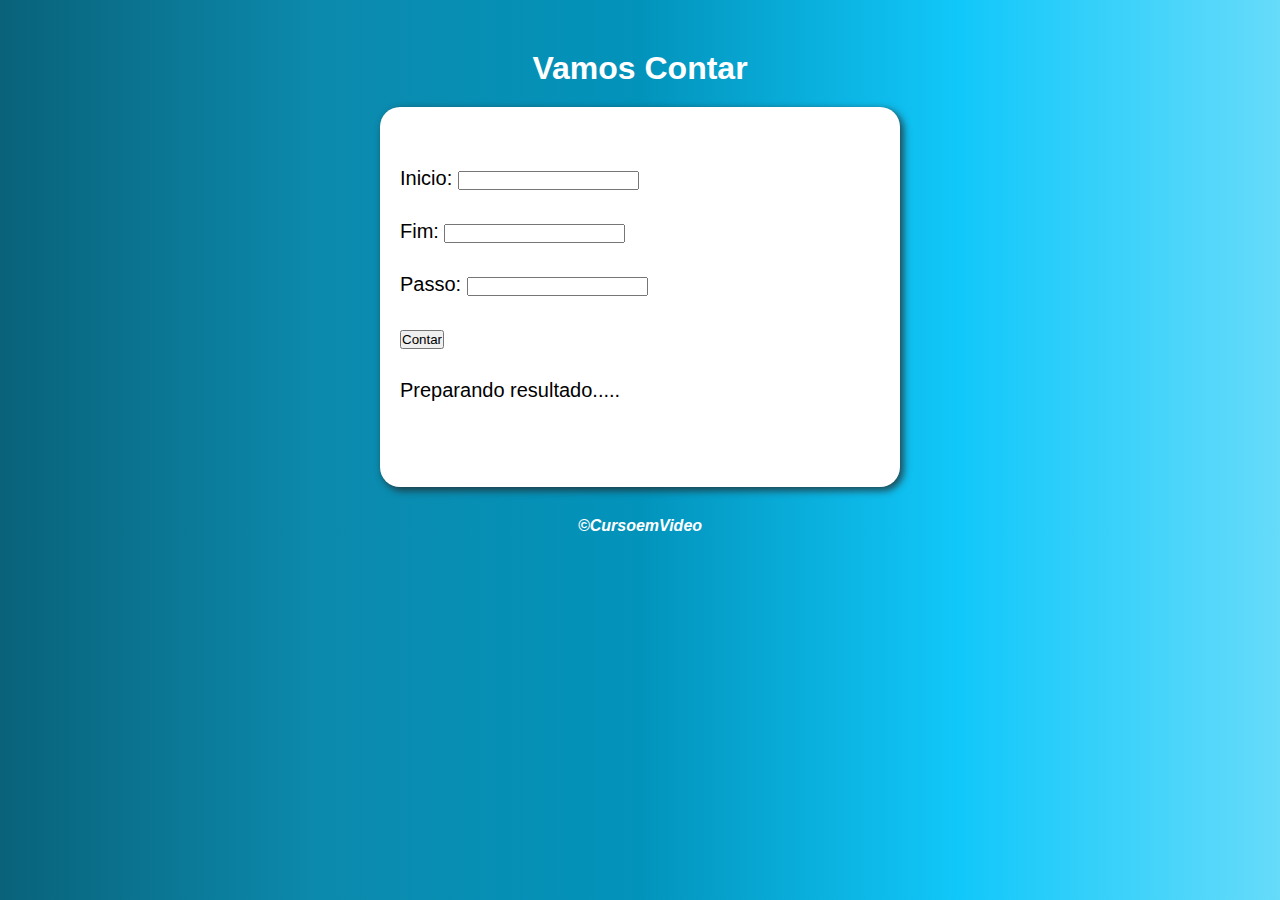
<file: curso js/exe17/index.html>
<!DOCTYPE html>
<html lang="pt-br">

<head>
    <meta charset="UTF-8">
    <meta http-equiv="X-UA-Compatible" content="IE=edge">
    <meta name="viewport" content="width=device-width, initial-scale=1.0">
    <link rel="stylesheet" href="css/style.css">
    <title>Exercicio em JS</title>

</head>

<body>
    <header>
        <h1>Vamos Contar</h1>
    </header>

    <section style="display: flex;">
        <div id="p">
            <div>
                <p class="p1">Inicio:
                    <input type="number" name="inicio" id="txti" min="0">
                </p>
                <p class="p1">Fim:
                    <input type="number" name="fim" id="txtf " min="0">
                </p>
                <p class="p1">Passo:
                    <input type="number" name="passo" id="txtp" min="0">
                </p>
                <p class="p1">
                    <input type="button" value="Contar" onclick="contar()">
                </p>
            </div>
            <div id="res">
                <p>Preparando resultado.....</p>
            </div>
        </div>
    </section>
    <footer>
        <div class="roda">
            <p><a href="https://www.youtube.com/c/CursoemVídeo" target="_blank"><strong>&copy;CursoemVideo</strong></a></p>
        </div>
    </footer>
    <script src="js/script.js"></script>
</body>

</html>
</file>
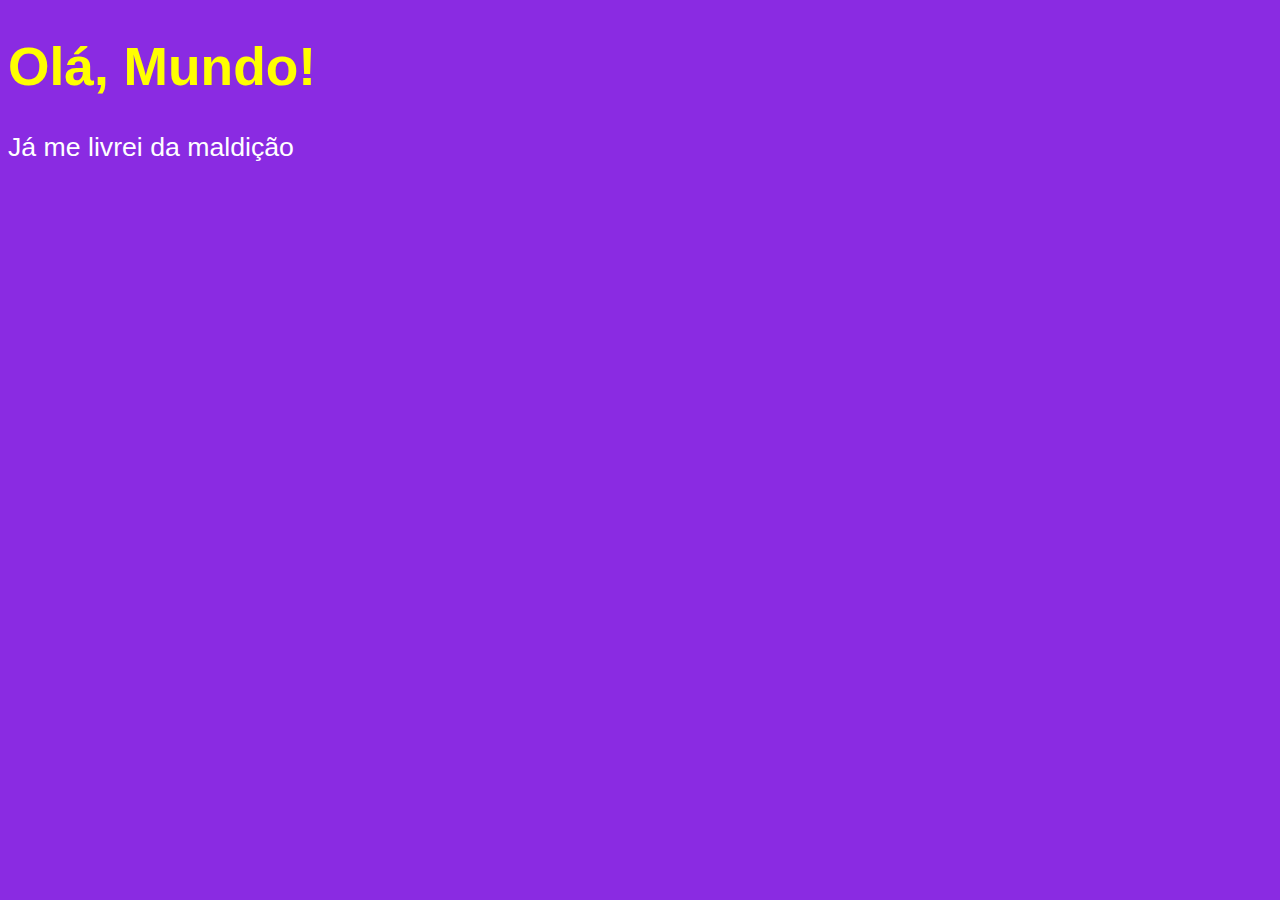
<file: curso js/exe1/exe1.html>
<!DOCTYPE html>
<html lang="pt-br">

<head>
    <meta charset="UTF-8">
    <meta http-equiv="X-UA-Compatible" content="IE=edge">
    <meta name="viewport" content="width=device-width, initial-scale=1.0">
    <title>JavaScript</title>
    <style>
        body {
            background-color: blueviolet;
            color: white;
            font-family: Arial, Helvetica, sans-serif;
            font-size: 20pt;
        }
        
        h1 {
            color: yellow;
        }
    </style>

</head>

<body>
    <h1>Olá, Mundo!</h1>
    <p>Já me livrei da maldição</p>
    <script>
        //pirmeiro comando em js
        window.alert('Minha primeira mensagem')
        window.confirm('Esta gostando de JavaScrypt') //vai pedir pra confirma
        window.prompt('Qual e seu nome?') //vai pergunta o nome..
    </script>
</body>

</html>
</file>
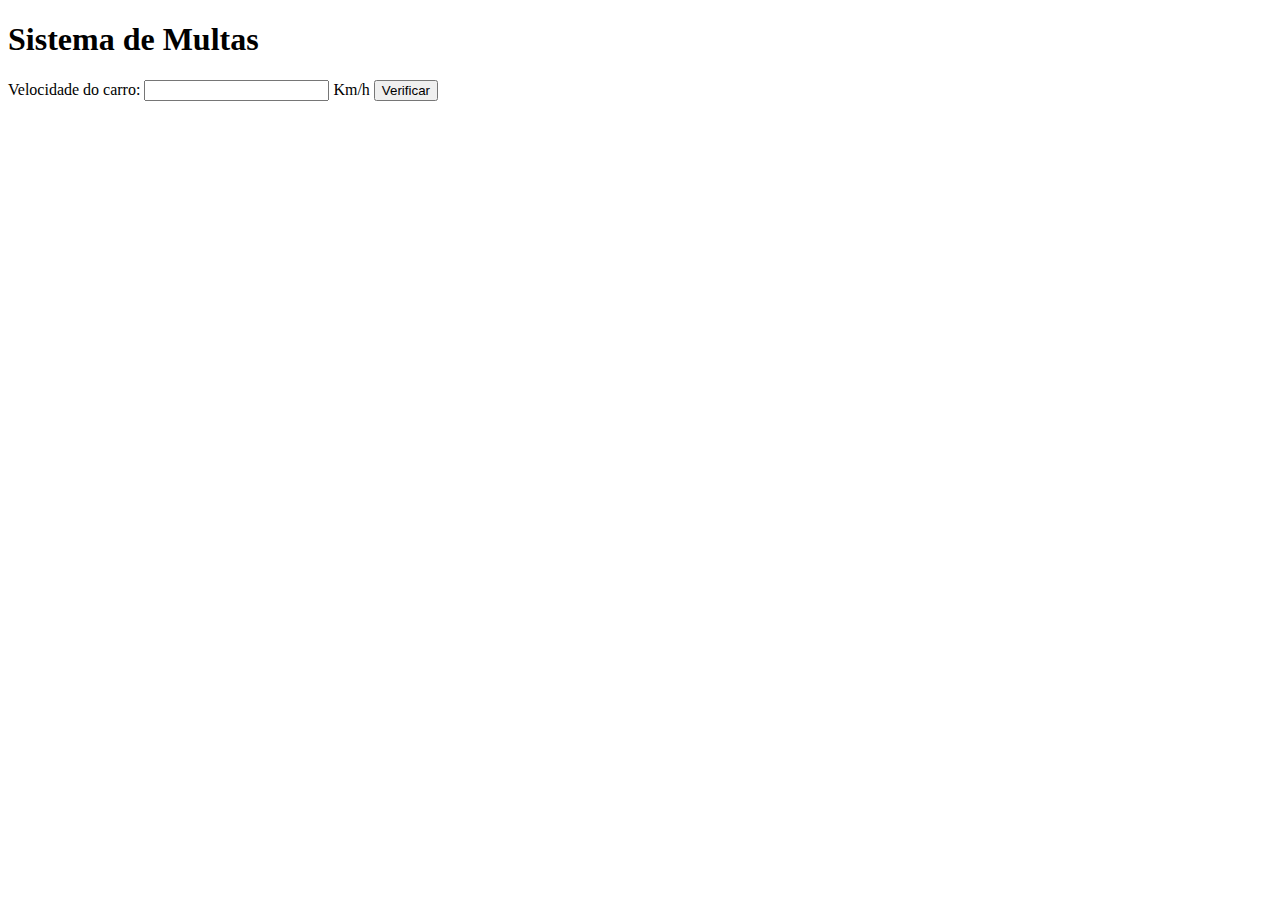
<file: curso js/exe11/exe11.html>
<!DOCTYPE html>
<html lang="pt-br">

<head>
    <meta charset="UTF-8">
    <meta http-equiv="X-UA-Compatible" content="IE=edge">
    <meta name="viewport" content="width=device-width, initial-scale=1.0">
    <title>DETRAN</title>
</head>

<body>
    <h1>Sistema de Multas</h1>
    Velocidade do carro:
    <input type="number" name="txtvel" id="txtvel"> Km/h
    <input type="button" value="Verificar" onclick="calcular()">
    <div id="res">

    </div>
    <script>
        function calcular() {
            var txtv = window.document.getElementById('txtvel')
            var res = window.document.getElementById('res')
            var vel = Number(txtv.value)
            res.innerHTML = `<p>Sua velocidade atual é de <strong>${vel}km/h</strong></p>`
            if (vel > 60) {
                res.innerHTML += `<p>Você está <strong>MULTADO</strong> por excesso de velocidade</p>`
            }
            res.innerHTML += `<p>Dirijar sempre com cinto de seguraça!</p>`
        }
    </script>
</body>

</html>
</file>
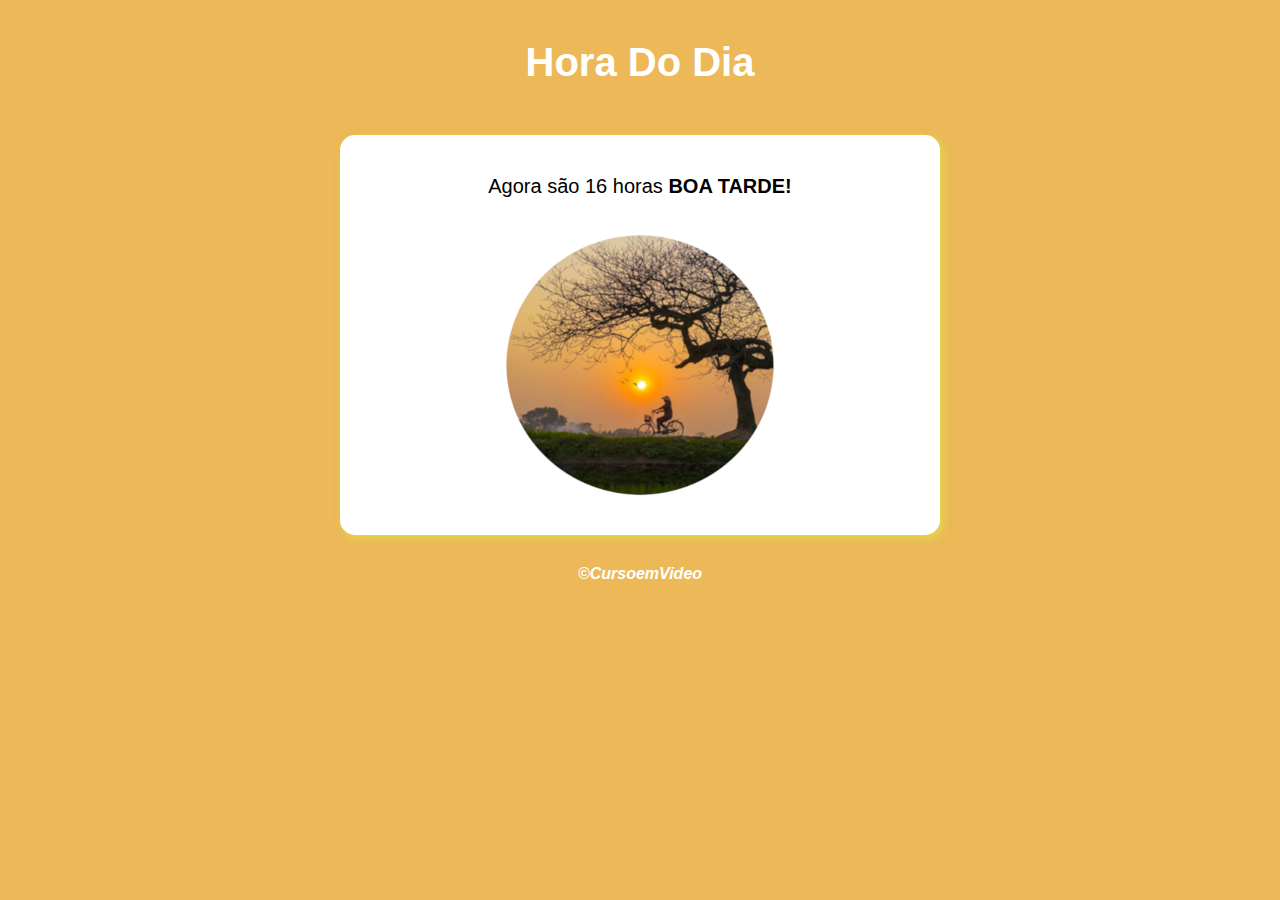
<file: curso js/exe14/exe14.html>
<!DOCTYPE html>
<html lang="pt-br">

<head>
    <meta charset="UTF-8">
    <meta http-equiv="X-UA-Compatible" content="IE=edge">
    <meta name="viewport" content="width=device-width, initial-scale=1.0">
    <link rel="stylesheet" href="css/style..css">
    <title>Exercicio em JS</title>

</head>

<body onload="carregar()">
    <header>
        <h1>Hora Do Dia</h1>
    </header>
    <main style="display: flex;">
        <section>
            <div id="msg">
                <p>Agora são 9 horas.</p>
            </div>
            <div id="img" style="display: flex;">
                <img id="foto" src="n.png" alt="img">
            </div>
        </section>
    </main>
    <footer>
        <div class="roda">
            <p><a href="https://www.youtube.com/c/CursoemVídeo" target="_blank"><strong>&copy;CursoemVideo</strong></a></p>
        </div>
    </footer>
    <script src="js/script.js"></script>
</body>

</html>
</file>
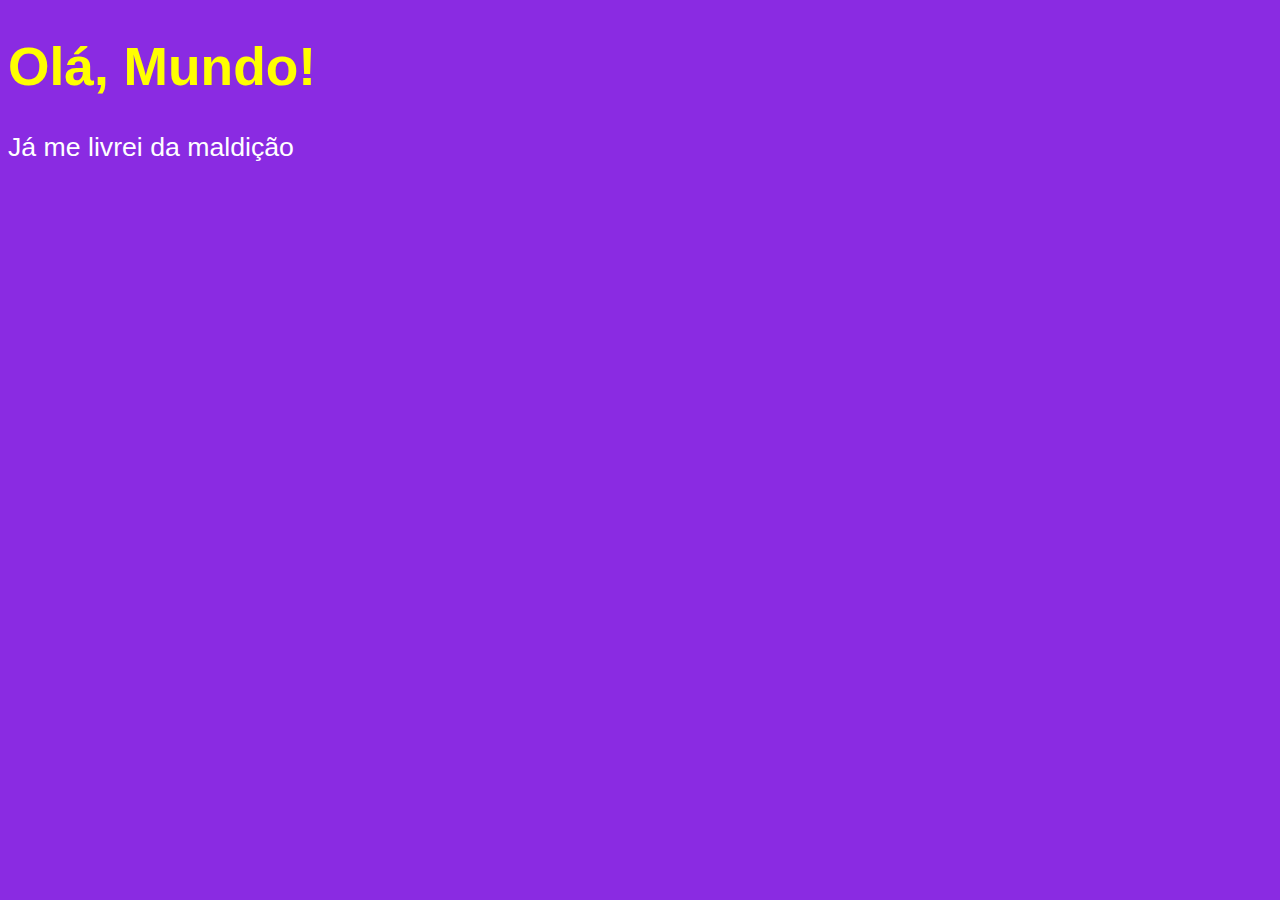
<file: curso js/exe2/exe2.html>
<!DOCTYPE html>
<html lang="pt-br">

<head>
    <meta charset="UTF-8">
    <meta http-equiv="X-UA-Compatible" content="IE=edge">
    <meta name="viewport" content="width=device-width, initial-scale=1.0">
    <title>Tratamentos de Dados</title>
    <style>
        body {
            background-color: blueviolet;
            color: white;
            font-family: Arial, Helvetica, sans-serif;
            font-size: 20pt;
        }
        
        h1 {
            color: yellow;
        }
    </style>
</head>

<body>
    <!--Variaveis
       no JS o sinal de 
       = representa receber algo,
       null representa nulo ,
       no JS usamos a palavra VAR pra representar 
       a variante ou tbm podemos usar LET, 
       Existi 2 forma de delimitar o que vai
       dentro no VAR pode ser em "" ou '' ou tbm
       ´´.
       Os identificadores que sao o que vao 
       identificar o var noa podem começar com
       numeros, tbm naopodem ter espaço.
       Se caso queira somar as variasveis nao precisar colar entre crazes.
       para o JS exitir 3 tipos de identificadores que são:
       -Number - os numeros podendo ser reais, inrreais, inteiros fracionado etc.
       -String
       -Boolean
       Para poder ver o tipo user o typeof
    -->
    <h1>Olá, Mundo!</h1>
    <p>Já me livrei da maldição</p>
    <script>
        var nome = window.prompt('Qual e seu nome?') //vai pergunta o nome..
        window.alert('E um grande prazer em te conhecer, ' + nome + "!") //Concatenação!
    </script>
</body>

</html>
</file>
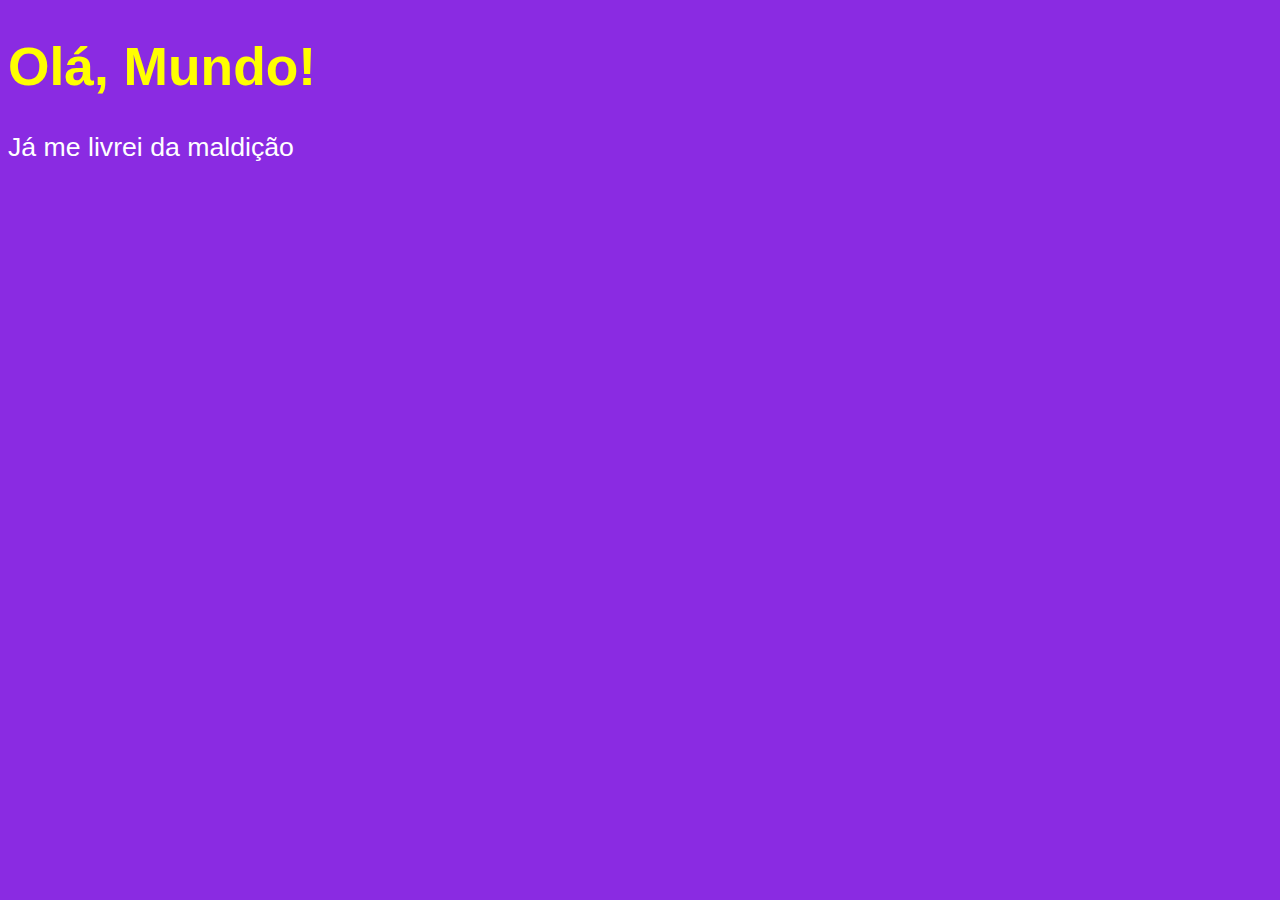
<file: curso js/exe2/exe3.html>
<!DOCTYPE html>
<html lang="pt-br">

<head>
    <meta charset="UTF-8">
    <meta http-equiv="X-UA-Compatible" content="IE=edge">
    <meta name="viewport" content="width=device-width, initial-scale=1.0">
    <title>Tratamentos de Dados</title>
    <style>
        body {
            background-color: blueviolet;
            color: white;
            font-family: Arial, Helvetica, sans-serif;
            font-size: 20pt;
        }
        
        h1 {
            color: yellow;
        }
    </style>
</head>

<body>

    <h1>Olá, Mundo!</h1>
    <p>Já me livrei da maldição</p>
    <script>
        var n1 = Number(window.prompt('Digitir Um Numero'))
        var n2 = Number(window.prompt('Digite Outro Numero'))
            //No caso vai ser necessario fazer um converçao
            // De String para Number
            //Que seria n1 e n2 para number
        var s = n1 + n2
            //Aqui foi usado templyt sttreem para melhorar os codigos
        window.alert(`As Somas entre ${n1} e ${n2} é igual a ${s}`)
            //podemos usar de tag no JS
            //s.length, pra saber quantos caracteres tem a string.
            //s.toUpperCase(), pra deixar a string em letras maiuscula.
            //s.toLowerCase(),pra deixar a string em letras minusculas.
    </script>
</body>

</html>
</file>
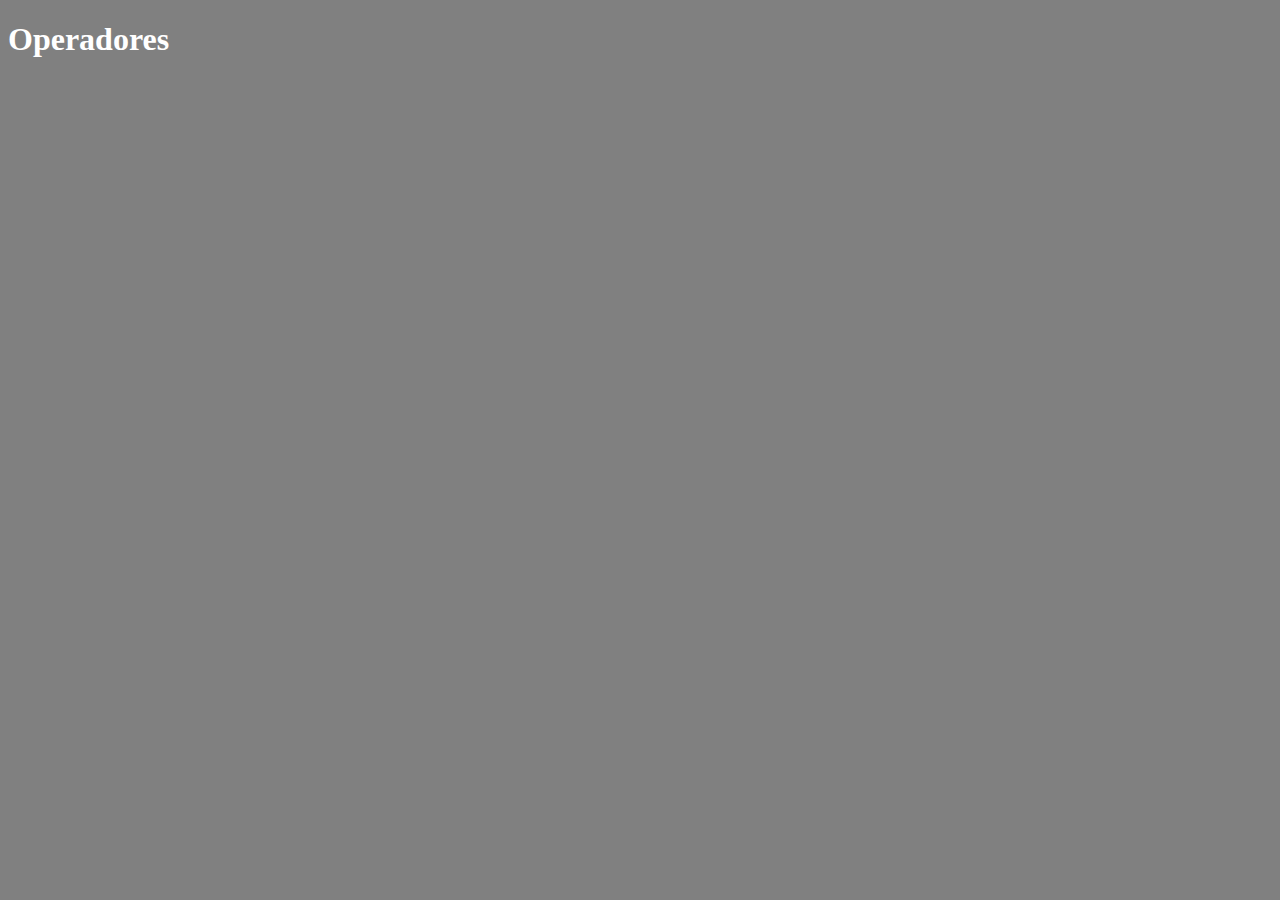
<file: curso js/exe5/exe5.html>
<!DOCTYPE html>
<html lang="pt-br">

<head>
    <meta charset="UTF-8">
    <meta http-equiv="X-UA-Compatible" content="IE=edge">
    <meta name="viewport" content="width=device-width, initial-scale=1.0">
    <title>Operadores do JS</title>
    <style>
        body {
            background-color: gray;
            color: white;
        }
    </style>
</head>

<body>
    <h1>Operadores</h1>
    <script>
        //Operados no JS são:
        //-Aritmedicos
        //-Atribuição
        //-Relacionais
        //-Logiicos
        //-Ternário
        /*
        No Aritmedico usamos dos formas de fazer calculo
        +  = Soma
        -  = Subitação
        *  = Multiplicação
        /  = Divisão
        %  = Divisão inteira
        ** = Ao quadrado

         Operadores de Atribuição:
         -var

         Operadores Relacionais
        Sempre o resultado dos relacionairs vai ser um valor boleano ou seja 
        True verdadeiro ou false falso.
        são eles:
        > Maior
        < Menor
        >= Maior ou Igual
        <= Menor ou Igual
        == igual
        != diferente

        Operadores Logicos
        No js são 3 :
        ! quer dizer, negação (não)
        || quer dizer disjunção (ou)

        Operador Ternário
        Possue 2 valore em uma só linha 
        TESTE ? TRUE : FALSE

        Precendeicia
        onde de fazer os calculo sempre vai ser 
        Aritimedico
        relacionais nao tem onde de precendecia quem apracer primeiro faz
        Logicos
        */

        var idade = window.prompt('Coloque seu idade, pra saber se você pode tirar sua CNH')
        var CNH = idade >= 18 ? 'poder' : 'nao poder'
        window.alert(`Voce ${CNH} começar o precesso de CNH`)
    </script>
</body>

</html>
</file>
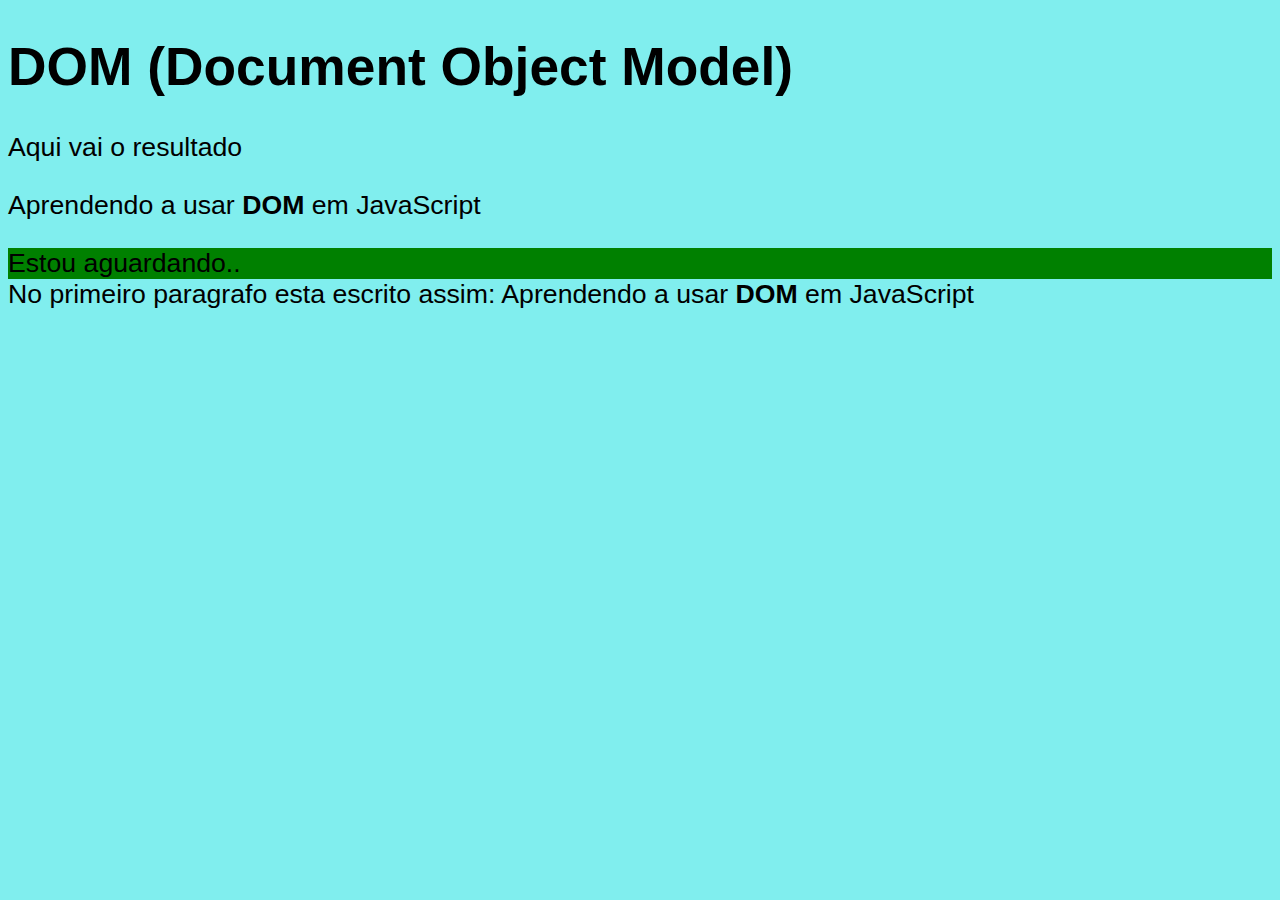
<file: curso js/exe6/exe6.html>
<!DOCTYPE html>
<html lang="pt-br">

<head>
    <meta charset="UTF-8">
    <meta http-equiv="X-UA-Compatible" content="IE=edge">
    <meta name="viewport" content="width=device-width, initial-scale=1.0">
    <title>Dom</title>
    <style>
        body {
            background-color: rgb(128, 238, 238);
            font: normal 20pt arial;
        }
    </style>
</head>

<body>
    <!--Dentro do DOM 
    Temos a arvore DOM
    que ela e chamada
    de window ou seja a janela do
    navegador
    edentro do window temos tambem
    location , qual a localização do site qual a URLL
    document, o ducumento que esta atual
    history 
    e dentro do window tbm temos o html.
    -->
    <h1> DOM (Document Object Model)</h1>
    <p>Aqui vai o resultado</p>
    <p>Aprendendo a usar <strong>DOM</strong> em JavaScript</p>
    <div id="msg">
        Clcik em mim
    </div>
    <script>
        //Para poder acessaro metado DOM
        //Eitir 5 modos
        //Por Marca usando o comando getElementsByTagName()
        //Por ID usando o comando getElementById()
        //Por Nome usando o comando getElementsByName()
        //Por Classe usando o comando getElementsByClassName()
        //Por Seletor 
        var p1 = window.document.getElementsByTagName('p')[1]
        window.document.write('No primeiro paragrafo esta escrito assim: ' +
            p1.innerHTML)
        var d = window.document.getElementById('msg')
        d.style.background = 'green'
        d.innerText = 'Estou aguardando..'
    </script>
</body>

</html>
</file>
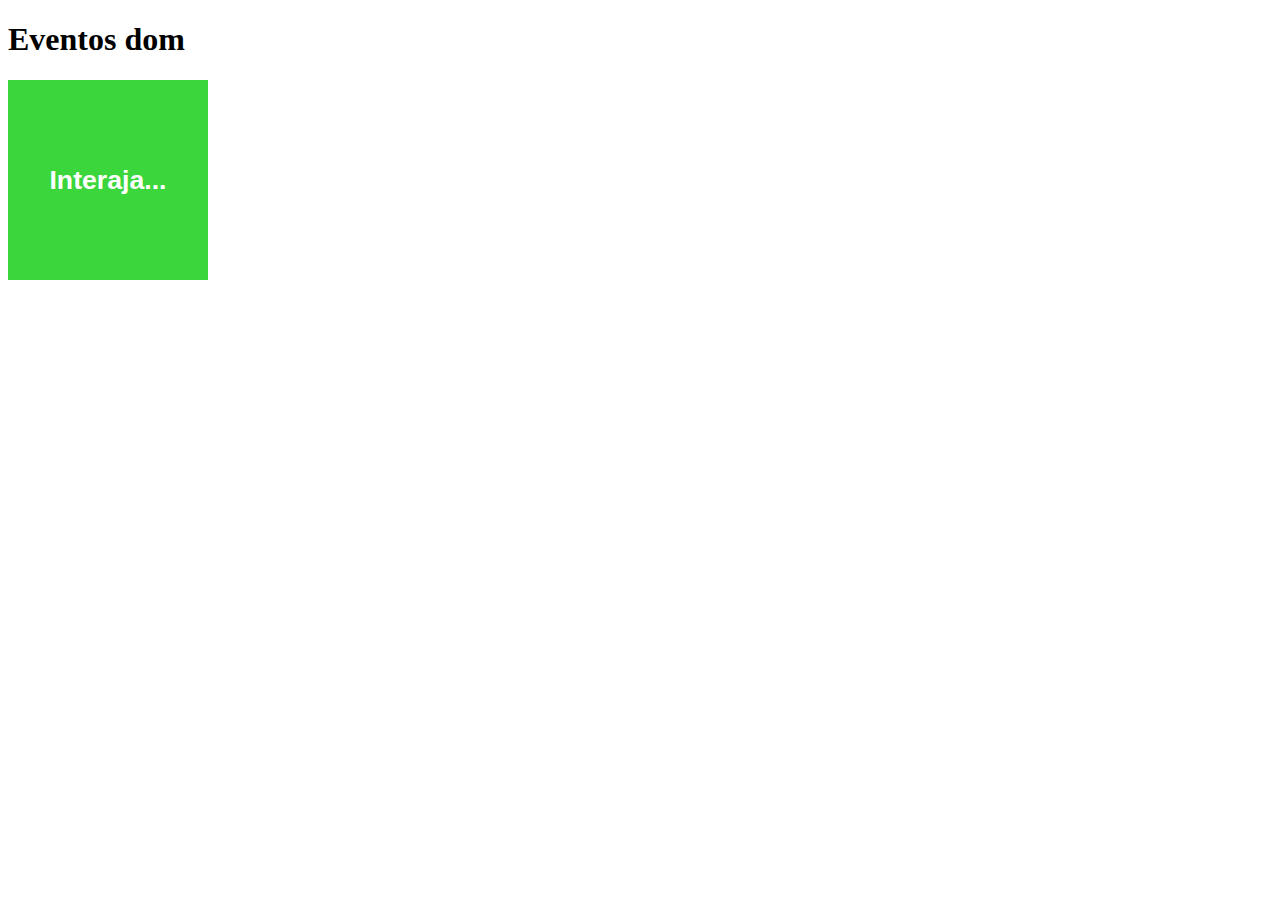
<file: curso js/exe6/exe7.html>
<!DOCTYPE html>
<html lang="pt-br">

<head>
    <meta charset="UTF-8">
    <meta http-equiv="X-UA-Compatible" content="IE=edge">
    <meta name="viewport" content="width=device-width, initial-scale=1.0">
    <title>DOM</title>
    <style>
        div#area {
            font: normal 20pt arial;
            background-color: rgb(59, 214, 59);
            color: white;
            width: 200px;
            height: 200px;
            line-height: 200px;
            text-align: center;
        }
    </style>
</head>

<body>
    <!--Eventos e tudo aquilo que pode aconter
    com um elemeto especifico.
    Como por exemplo o evento causado pelo o mouse
    que pode ocorrer 6 eventos especificos que são:
    -Mouseenter = quando o mouse entra dentro do elemento
    -Mousemove = quando o mouse mexer dentro do  elemento
    -Mousedown = quando o mouse e apertado dentro do elemento e segurado
    -Mouseup = quando o mouse e soltado dentro do elemento depois de ser segurado 
    -Click = quando o mouse e apertado rapido dentro do elemento
    -Mouseout = quando o mouse sair do elemento

    Mais pra poder fazer um evento e necessario saber o que Função
    Função seria um conjunto de codigos que seram executadas somente
    quando um evento ocorrer, Exemplo programei 10 linha de codigo
    e essa linha e chamada de BLOCO esse bloco nao vao ser executado
    automaticamente quando entra na pagina, mas sim quando for asionado
    o evento ai com isso e executado o BLOCO.
    No JS o BLOCO ficam dentro de {}, e esse BLOCO temos que nomear
    ele com um FUNCTION e a function temos que da um nome 
    por exemplo assim function ação() depois do nome colocar 
    ()  
    -->
    <h1>Eventos dom</h1>

    <div id="area">
        <strong>Interaja...</strong>
    </div>
    <script>
        var a = window.document.getElementById('area')
        a.addEventListener('click', clicar)
        a.addEventListener('mouseenter', entrar)
        a.addEventListener('mouseout', sair)

        function clicar() {
            a.innerText = 'clicou!'
            a.style.background = 'blue'
            a.style.color = 'black'
        }

        function entrar() {
            a.innerText = 'Entrou!'
        }

        function sair() {
            a.innerText = 'Saiu!'
        }
    </script>
</body>

</html>
</file>
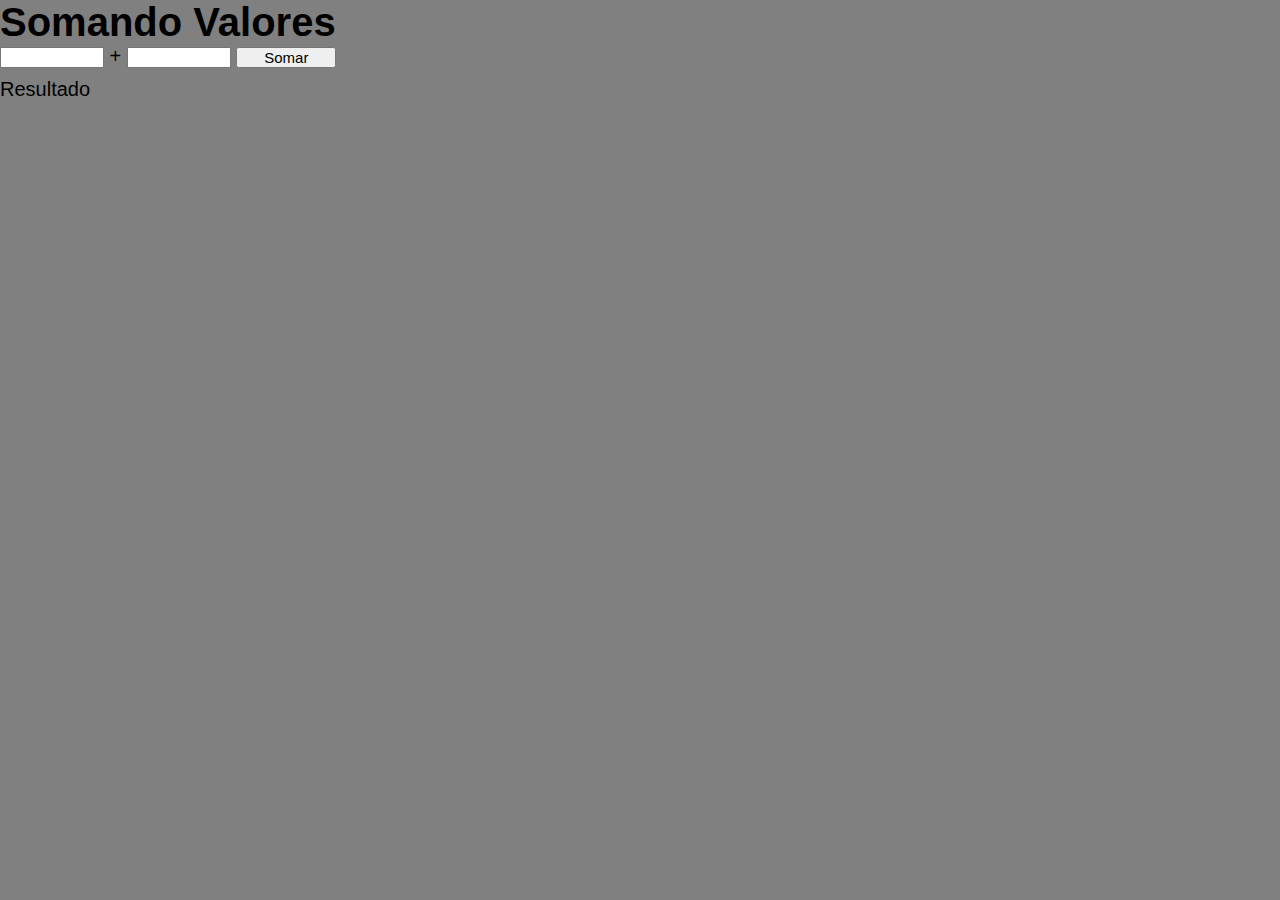
<file: curso js/exe6/exe8.html>
<!DOCTYPE html>
<html lang="pt-br">

<head>
    <meta charset="UTF-8">
    <meta http-equiv="X-UA-Compatible" content="IE=edge">
    <meta name="viewport" content="width=device-width, initial-scale=1.0">
    <title>Somando Numeros</title>
    <style>
        * {
            padding: 0px;
            margin: 0px;
        }
        
        body {
            font: normal 20px arial;
            background-color: gray;
        }
        
        input {
            font: normal 15px arial;
            width: 100px;
        }
        
        div#res {
            margin-top: 10px;
        }
    </style>
</head>

<body>
    <h1>Somando Valores</h1>
    <!--Input e a area onde vao ser colocando para o usuario
    ter interatividade-->
    <input type="number" name="txtn1" id="txtn1"> +
    <input type="number" name="txtn2" id="txtn2">
    <input type="button" value="Somar" onclick="somar()">
    <div id="res">Resultado</div>
    <script>
        function somar() {
            var tn1 = window.document.getElementById('txtn1')
            var tn2 = window.document.getElementById('txtn2')
            var res = window.document.getElementById('res')
            var n1 = Number(tn1.value)
            var n2 = Number(tn2.value)
            var s = n1 + n2
            res.innerHTML = `A soma entre ${n1} e ${n2} é igual a <strong>${s}</strong>`

        }
    </script>
</body>

</html>
</file>
<file: curso js/exe17/css/style.css>
@charset "UTF-8";
* {
    padding: 0px;
    margin: 0px;
}

body {
    font-family: Arial, Helvetica, sans-serif;
    background-image: linear-gradient(to right, #09627A, #0C8AAD, #0293BB, #11C8FA, #66DBFA);
}

header {
    color: white;
    text-align: center;
    padding-top: 50px;
}

section {
    padding-top: 20px;
    display: flex;
    justify-content: center;
}

#p {
    box-shadow: 3px 3px 7px 1px rgba(37, 37, 37, 0.712);
    border-radius: 20px;
    background-color: white;
    width: 500px;
    height: 350px;
    padding-top: 30px;
    padding-left: 20px;
}

.p1 {
    padding-top: 30px;
    font-size: 20px;
}

#res {
    padding-top: 30px;
    font-size: 20px;
}

footer {
    text-align: center;
    margin-top: 30px;
}

.roda>p>a {
    color: white;
    text-decoration: none;
    font-style: italic;
}

.roda>p>a:hover {
    text-decoration: underline;
}
</file>
<file: curso js/exe14/css/style..css>
@charset "UTF-8";
  * {
      padding: 0px;
      margin: 0px;
  }
  
  body {
      font-family: Arial, Helvetica, sans-serif;
  }
  
  section {
      box-shadow: 3px 3px 7px 1px rgba(228, 218, 76, 0.808);
      border-radius: 15px;
      background-color: white;
      width: 600px;
      height: 400px;
  }
  
  #msg {
      text-align: center;
      font-size: 20px;
      margin-top: 40px;
  }
  
  #img {
      margin-top: -30px;
      display: flex;
      justify-content: center;
  }
  
  main {
      display: flex;
      justify-content: center;
      margin-top: 50px;
  }
  
  h1 {
      font-size: 40px;
      color: white;
      text-align: center;
      margin-top: 40px;
  }
  
  footer {
      text-align: center;
      margin-top: 30px;
  }
  
  .roda>p>a {
      color: white;
      text-decoration: none;
      font-style: italic;
  }
  
  .roda>p>a:hover {
      text-decoration: underline;
  }
</file>
